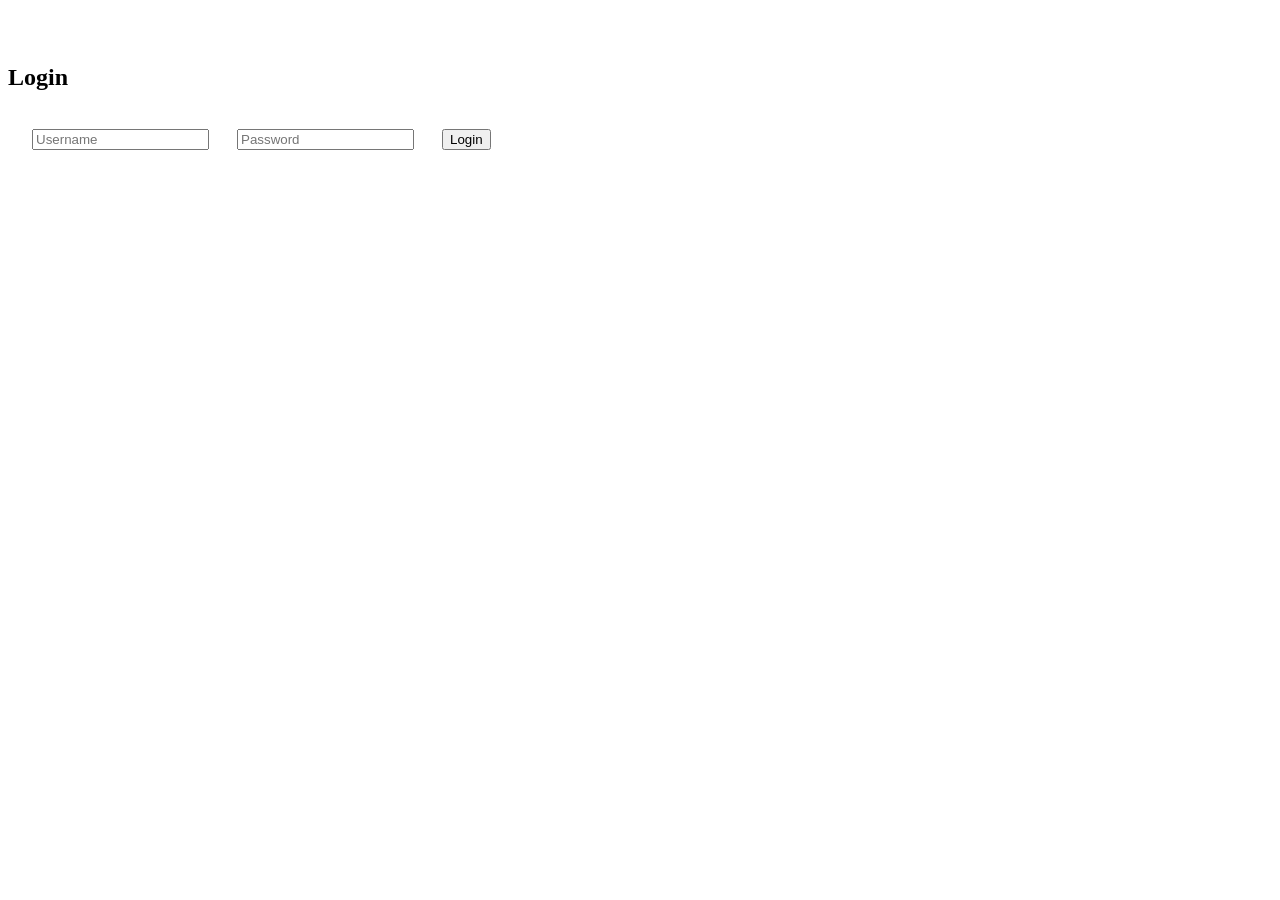
<file: index.html>
<!DOCTYPE html>
<html lang="en">
<head>
  <meta charset="UTF-8" />
  <meta name="viewport" content="width=device-width, initial-scale=1.0"/>
  <title>Login Page</title>
  <link rel="stylesheet" href="style.css">
</head>
<body>
  <div class="login-container">
    <h2>Login</h2>
    <form id="loginForm">
      <input type="text" placeholder="Username" required>
      <input type="password" placeholder="Password" required>
      <button type="submit">Login</button>
    </form>
  </div>
  <script src="script.js"></script>
</body>
</html>
</file>
<file: style.css>
body {
  font-family: Arial, sans-serif;
  background: #f2f2f2;
  display: flex;
  justify-content: center;
  align-items: center;
  height: 100vh;
}
.login-container {
  background: white;
  padding: 30px;
  border-radius: 10px;
  width: 300px;
  box-shadow: 0 0 10px rgba(0,0,0,0.2);
}
h2 {
  text-align: center;
}
input {
  width: 100%;
  padding: 10px;
  margin-top: 10px;
}
button {
  width: 100%;
  padding: 10px;
  margin-top: 15px;
  background: #007bff;
  color: white;
  border: none;
  cursor: pointer;
}
button:hover {
  background: #0056b3;
}
</file>
